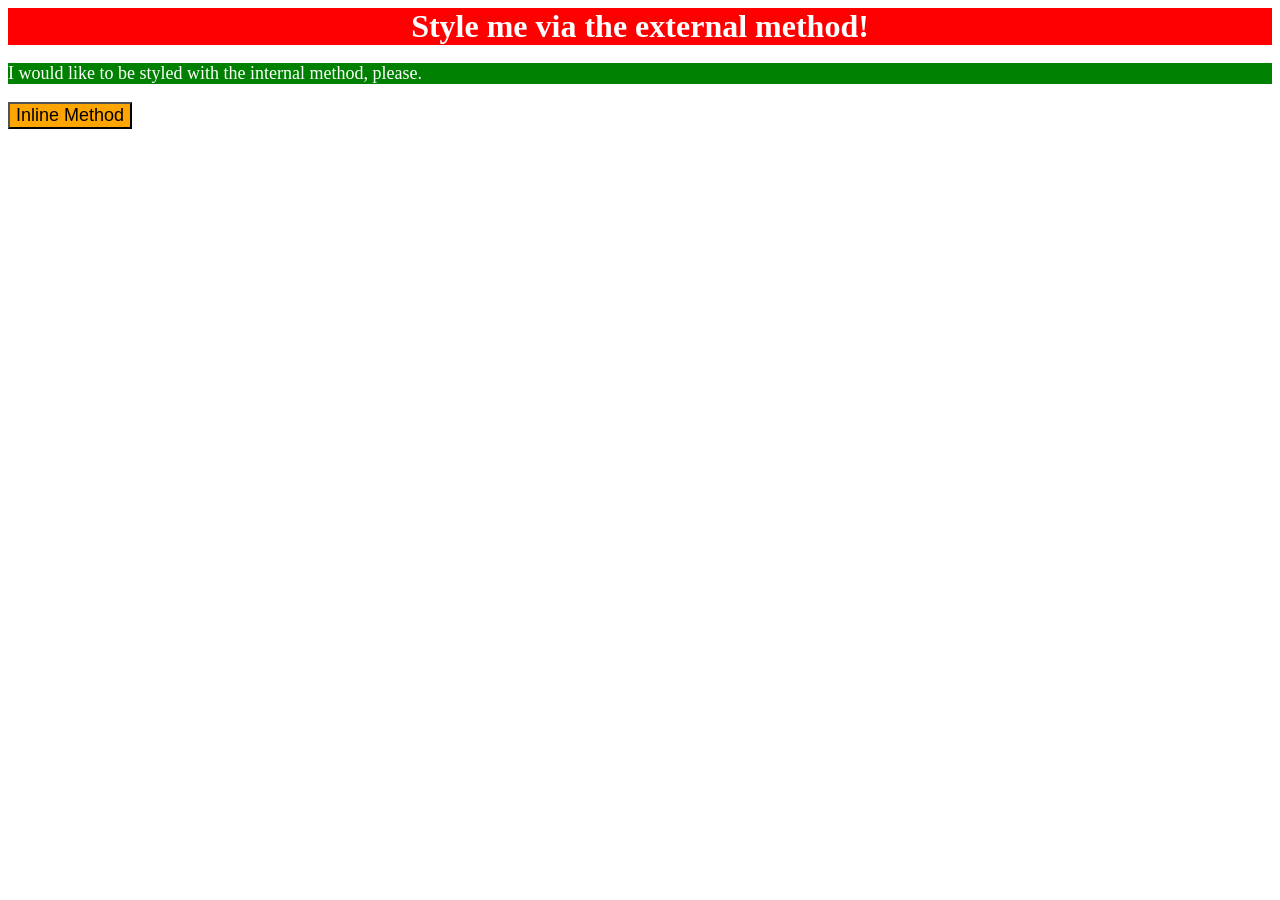
<file: foundations/intro-to-css/01-css-methods/index.html>
<!doctype html>
<html lang="en">
  <head>
    <meta charset="UTF-8" />
    <meta http-equiv="X-UA-Compatible" content="IE=edge" />
    <meta name="viewport" content="width=device-width, initial-scale=1.0" />
    <link href="styles.css" rel="stylesheet" />
    <title>Methods for Adding CSS</title>
    <style>
      p {
        background-color: green;
        color: white;
        font-size: 18px;
      }
    </style>
  </head>
  <body>
    <div>Style me via the external method!</div>
    <p>I would like to be styled with the internal method, please.</p>
    <button style="background-color: orange; font-size: 18px">
      Inline Method
    </button>
  </body>
</html>
</file>
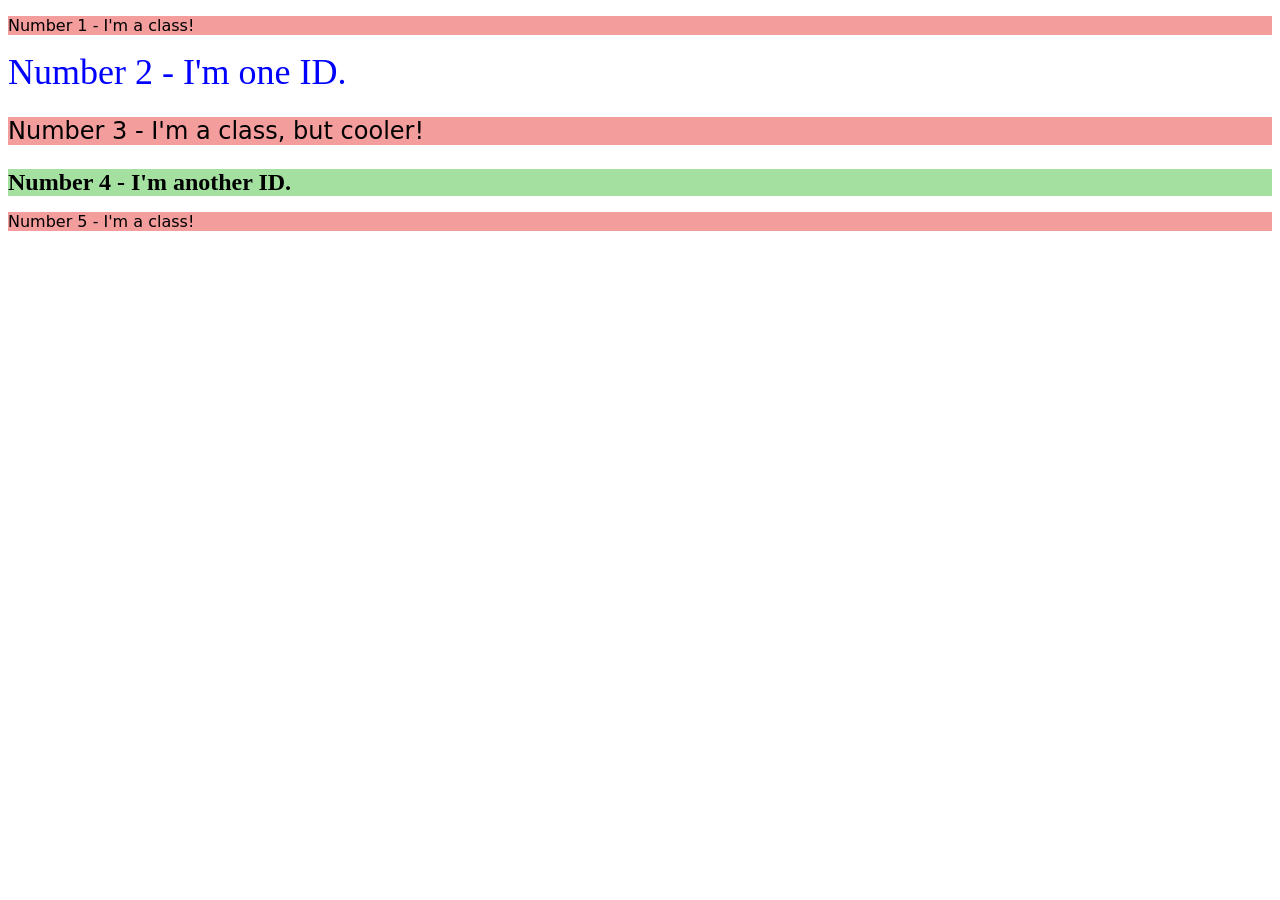
<file: foundations/intro-to-css/02-class-id-selectors/index.html>
<!doctype html>
<html lang="en">
  <head>
    <meta charset="UTF-8" />
    <meta http-equiv="X-UA-Compatible" content="IE=edge" />
    <meta name="viewport" content="width=device-width, initial-scale=1.0" />
    <title>Class and ID Selectors</title>
    <link rel="stylesheet" href="style.css" />
  </head>
  <body>
    <p class="odd">Number 1 - I'm a class!</p>
    <div id="second">Number 2 - I'm one ID.</div>
    <p class="odd mid">Number 3 - I'm a class, but cooler!</p>
    <div class="mid" id="fourth">Number 4 - I'm another ID.</div>
    <p class="odd">Number 5 - I'm a class!</p>
  </body>
</html>
</file>
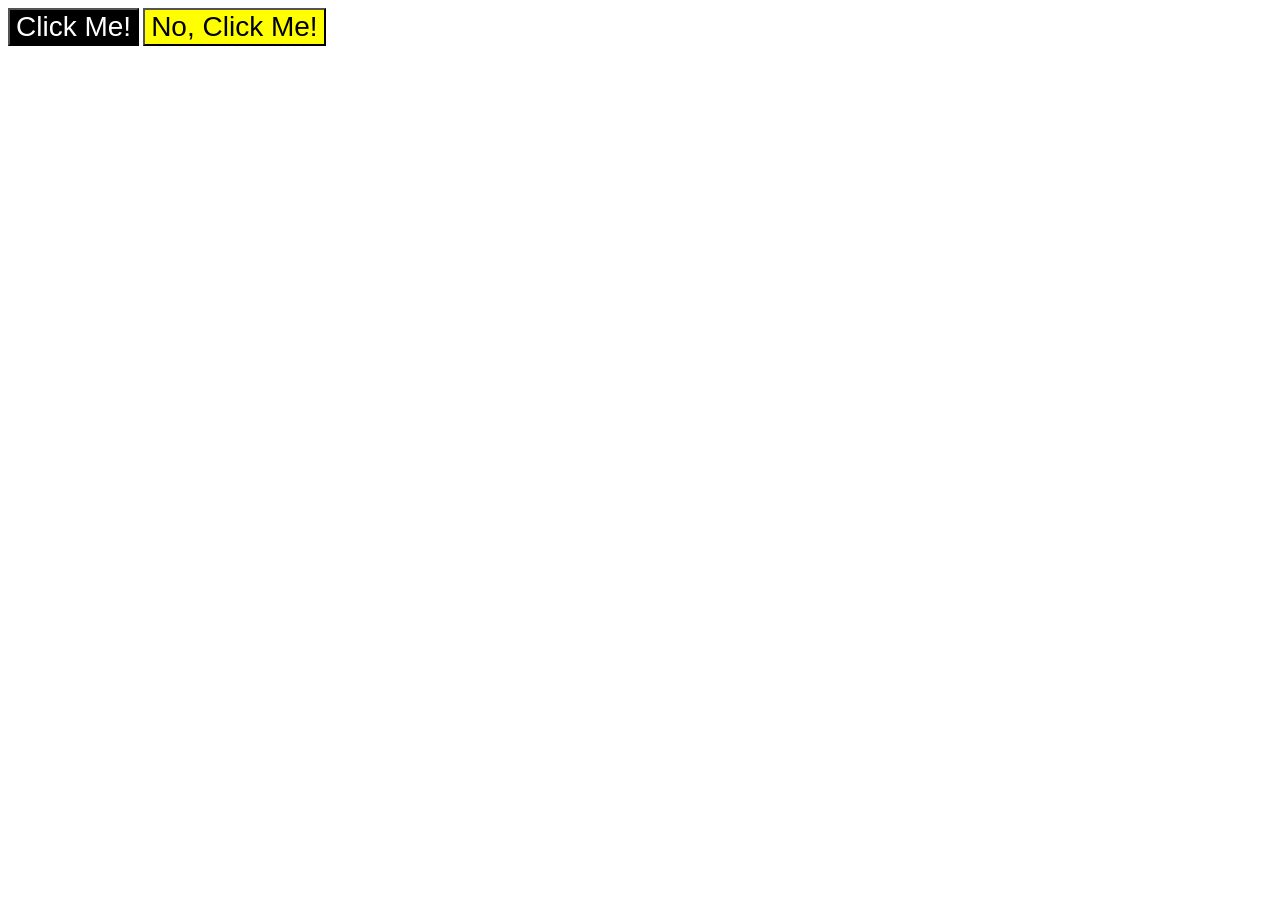
<file: foundations/intro-to-css/03-grouping-selectors/index.html>
<!doctype html>
<html lang="en">
  <head>
    <meta charset="UTF-8" />
    <meta http-equiv="X-UA-Compatible" content="IE=edge" />
    <meta name="viewport" content="width=device-width, initial-scale=1.0" />
    <title>Grouping Selectors</title>
    <link rel="stylesheet" href="style.css" />
  </head>
  <body>
    <button class="one">Click Me!</button>
    <button class="two">No, Click Me!</button>
  </body>
</html>
</file>
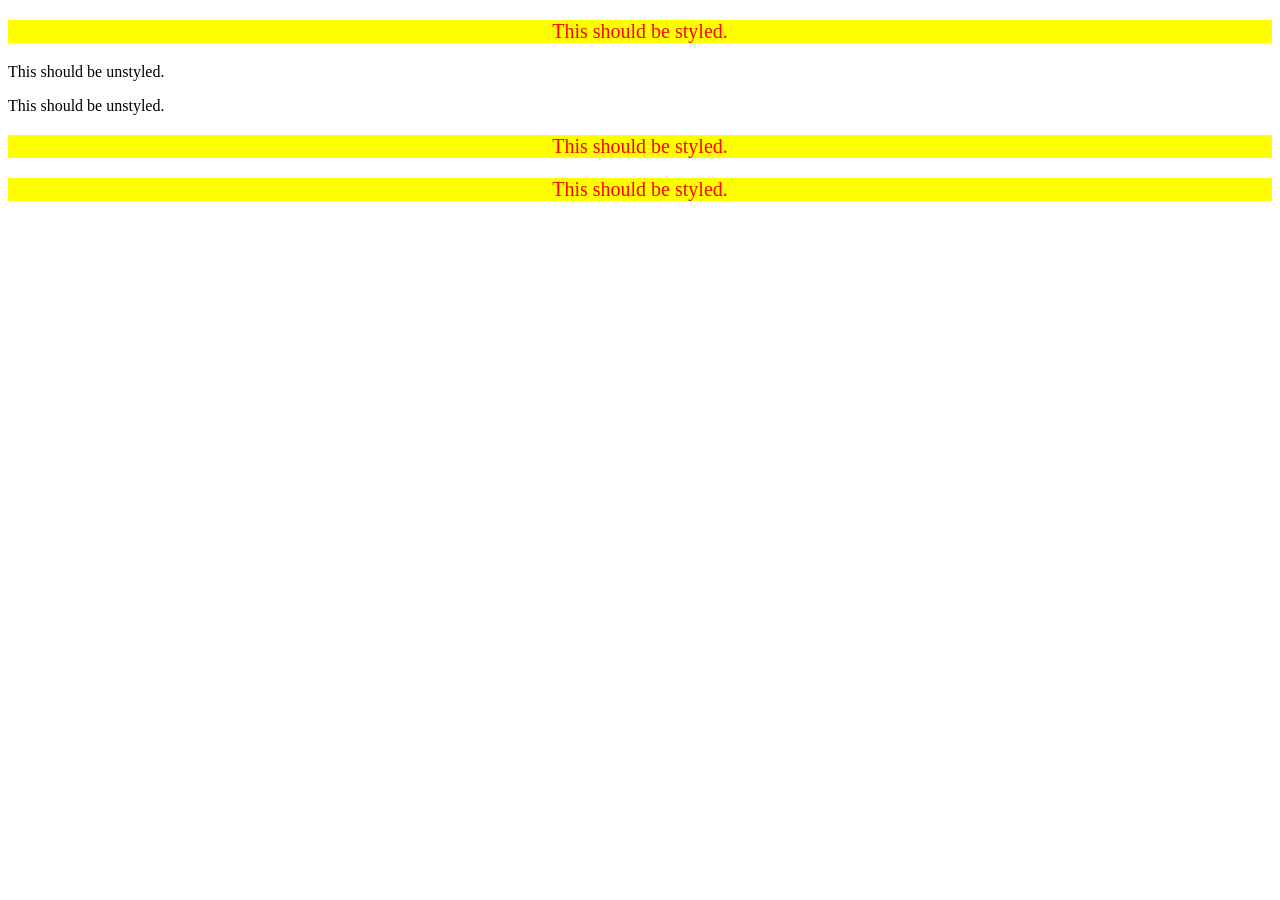
<file: foundations/intro-to-css/05-descendant-combinator/index.html>
<!doctype html>
<html lang="en">
  <head>
    <meta charset="UTF-8" />
    <meta http-equiv="X-UA-Compatible" content="IE=edge" />
    <meta name="viewport" content="width=device-width, initial-scale=1.0" />
    <title>Descendant Combinator</title>
    <link rel="stylesheet" href="style.css" />
  </head>
  <body>
    <div class="container">
      <p class="text">This should be styled.</p>
    </div>
    <p class="text">This should be unstyled.</p>
    <p class="text">This should be unstyled.</p>
    <div class="container">
      <p class="text">This should be styled.</p>
      <p class="text">This should be styled.</p>
    </div>
  </body>
</html>
</file>
<file: foundations/intro-to-css/01-css-methods/styles.css>
div {
  background-color: red;
  color: white;
  font-size: 32px;
  text-align: center;
  font-weight: bold;
}
</file>
<file: foundations/intro-to-css/02-class-id-selectors/style.css>
.odd {
  background-color: rgba(239, 124, 124, 0.75);
  font-family:
    Verdana,
    DejaVu Sans,
    sans-serif;
}

.mid {
  font-size: 24px;
}

#second {
  color: #0000ff;
  font-size: 36px;
}

#fourth {
  background-color: hsl(116, 51%, 67%, 0.75);
  font-weight: bold;
}
</file>
<file: foundations/intro-to-css/03-grouping-selectors/style.css>
/* Add CSS Styling */
.one {
  background-color: black;
  color: white;
}

.two {
  background-color: yellow;
}

.one,
.two {
  font-size: 28px;
  font-family:
    Helvetica,
    Times New Roman,
    sans-serif;
}
</file>
<file: foundations/intro-to-css/05-descendant-combinator/style.css>
/* Add CSS Styling */
div p {
  background-color: yellow;
}

.container .text {
  color: red;
}

div .text {
  font-size: 20px;
}

.container p {
  text-align: center;
}
</file>
